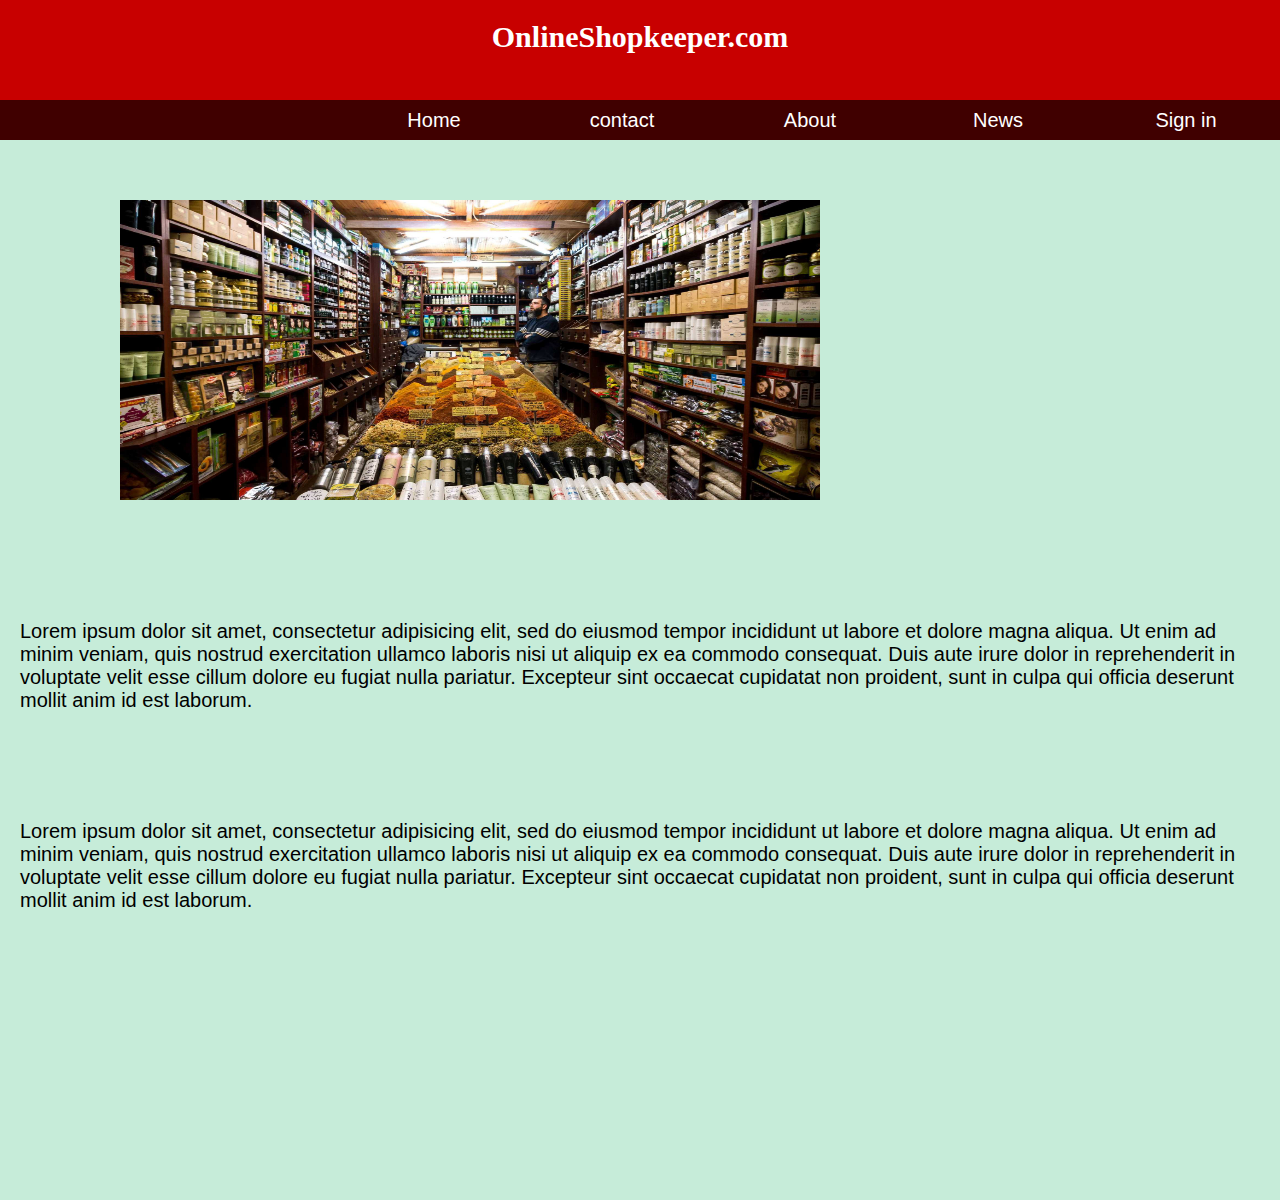
<file: index.html>
<!DOCTYPE html>
<html>
<head>
	<title>menu</title>
	<link rel="stylesheet" type="text/css" href="style.css">
</head>
<body >
	<div id="hd"><h1 id="head">OnlineShopkeeper.com</h1></div>
	<div id="aa">
		<ul>
			<li><a href="signup.html">Sign in</a></li>
			<li><a>News</a></li>
			<li><a>About</a></li>
			<li><a>contact</a></li>
			<li><a href="index.html">Home</a></li>
		</ul>
	</div>
	<img id="im2" src="2.jpg">

	<p class="para1">Lorem ipsum dolor sit amet, consectetur adipisicing elit, sed do eiusmod
	tempor incididunt ut labore et dolore magna aliqua. Ut enim ad minim veniam,
	quis nostrud exercitation ullamco laboris nisi ut aliquip ex ea commodo
	consequat. Duis aute irure dolor in reprehenderit in voluptate velit esse
	cillum dolore eu fugiat nulla pariatur. Excepteur sint occaecat cupidatat non
	proident, sunt in culpa qui officia deserunt mollit anim id est laborum.</p>

	<p class="para2">Lorem ipsum dolor sit amet, consectetur adipisicing elit, sed do eiusmod
	tempor incididunt ut labore et dolore magna aliqua. Ut enim ad minim veniam,
	quis nostrud exercitation ullamco laboris nisi ut aliquip ex ea commodo
	consequat. Duis aute irure dolor in reprehenderit in voluptate velit esse
	cillum dolore eu fugiat nulla pariatur. Excepteur sint occaecat cupidatat non
	proident, sunt in culpa qui officia deserunt mollit anim id est laborum.</p>
</body>
</html>
</file>
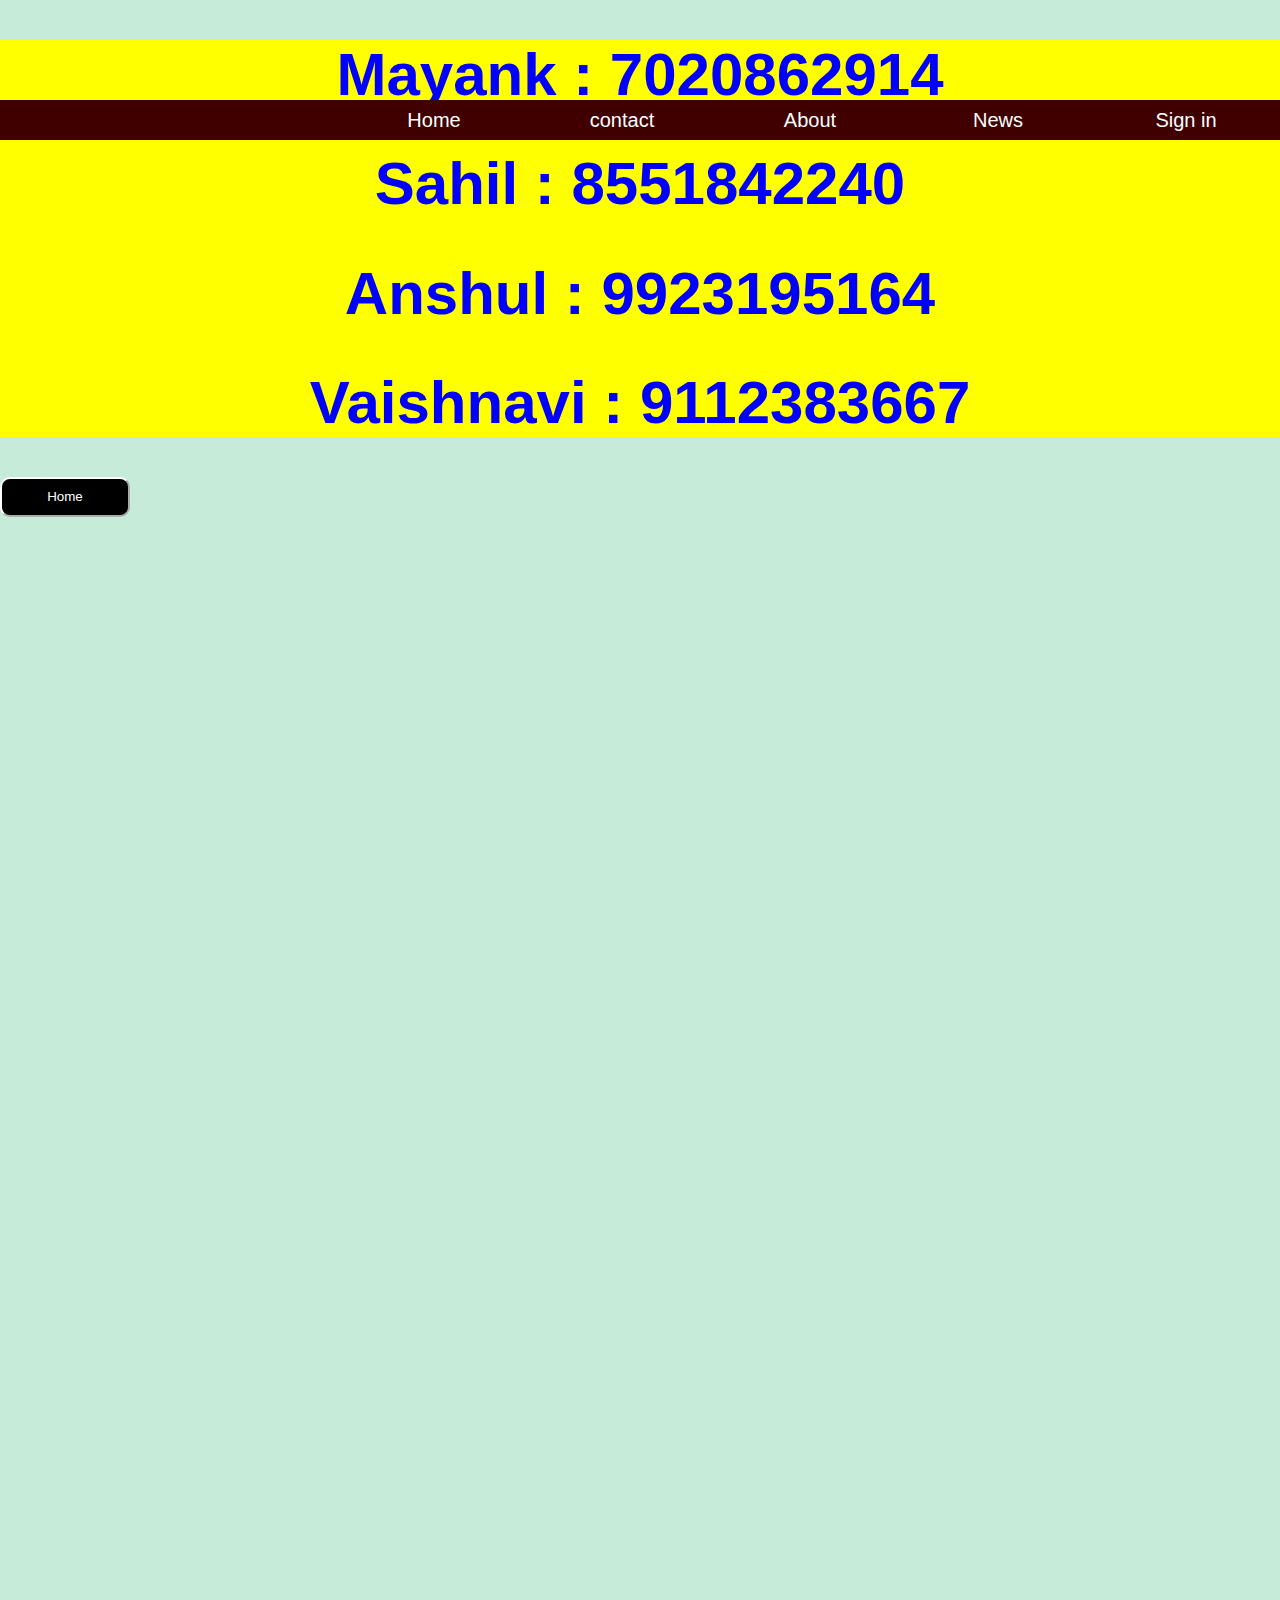
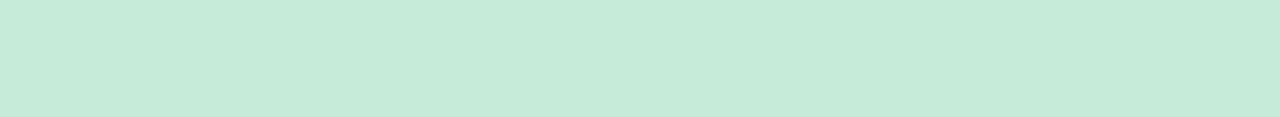
<file: contact.html>
<!DOCTYPE html>
<html>
<head>
	<title>contacts</title>
	<link rel="stylesheet" type="text/css" href="style.css">
</head>
<body>
	<div id="aa">
		<ul>
			<li><a href="signup.html">Sign in</a></li>
			<li><a>News</a></li>
			<li><a>About</a></li>
			<li><a href="contact.html">contact</a></li>
			<li><a href="index.html">Home</a></li>
		</ul>
	</div>
	<div style="background-color: yellow;color: blue;font-size: 30px;text-align: center;">
		<h1>Mayank    : 7020862914</h1>
		<h1>Sahil     : 8551842240</h1>
		<h1>Anshul    : 9923195164</h1>
		<h1>Vaishnavi : 9112383667</h1>
	</div>
	<a href="index.html"><button style="width: 130px;height: 40px; color: white;background-color: black;border-color: white;border-radius: 10px;">Home</button></a>
</body>
</html>
</file>
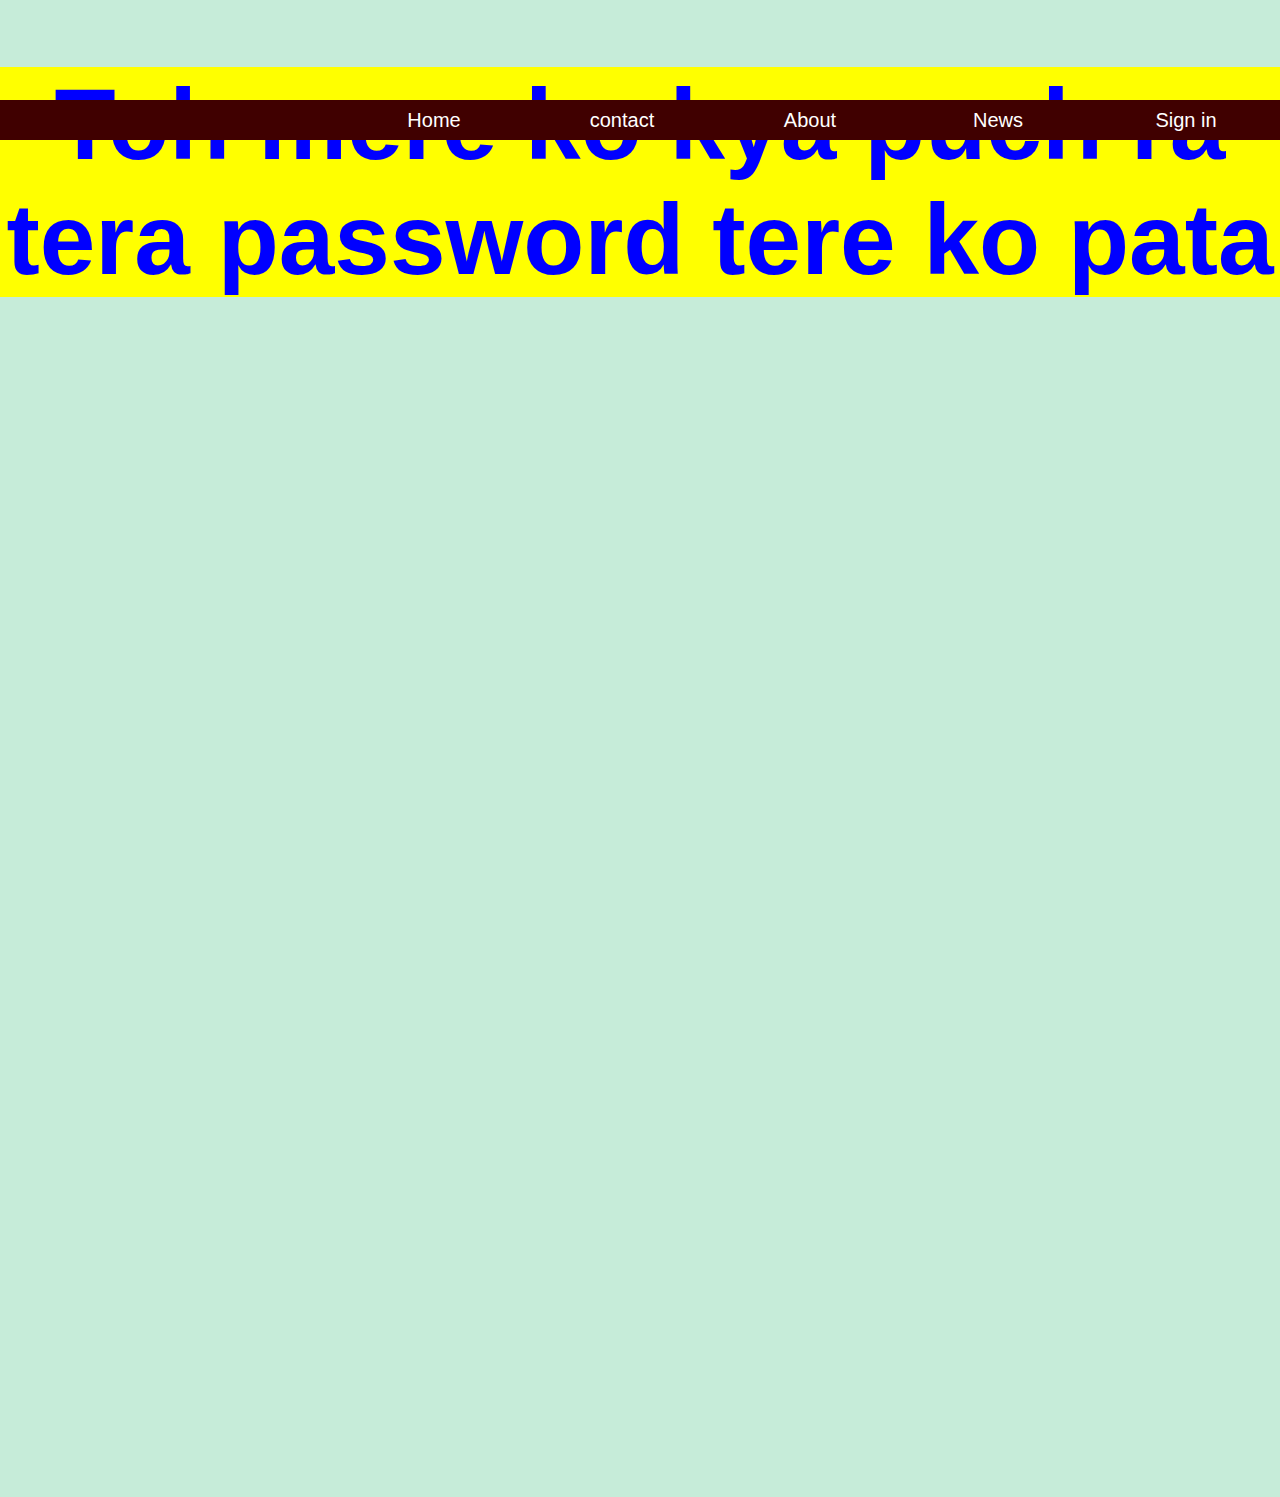
<file: forget.html>
<!DOCTYPE html>
<html>
<head>
	<title>forget password</title>
	<link rel="stylesheet" type="text/css" href="style.css">
</head>
<body>
	<div id="aa">
		<ul>
			<li><a href="signup.html">Sign in</a></li>
			<li><a>News</a></li>
			<li><a>About</a></li>
			<li><a href="contact.html">contact</a></li>
			<li><a href="index.html">Home</a></li>
		</ul>
	</div>
	<h1 style="font-size: 100px;text-align: center;color: blue;background-color: yellow;">Toh mere ko kya puch ra tera password tere ko pata </h1>

</body>
</html>
</file>
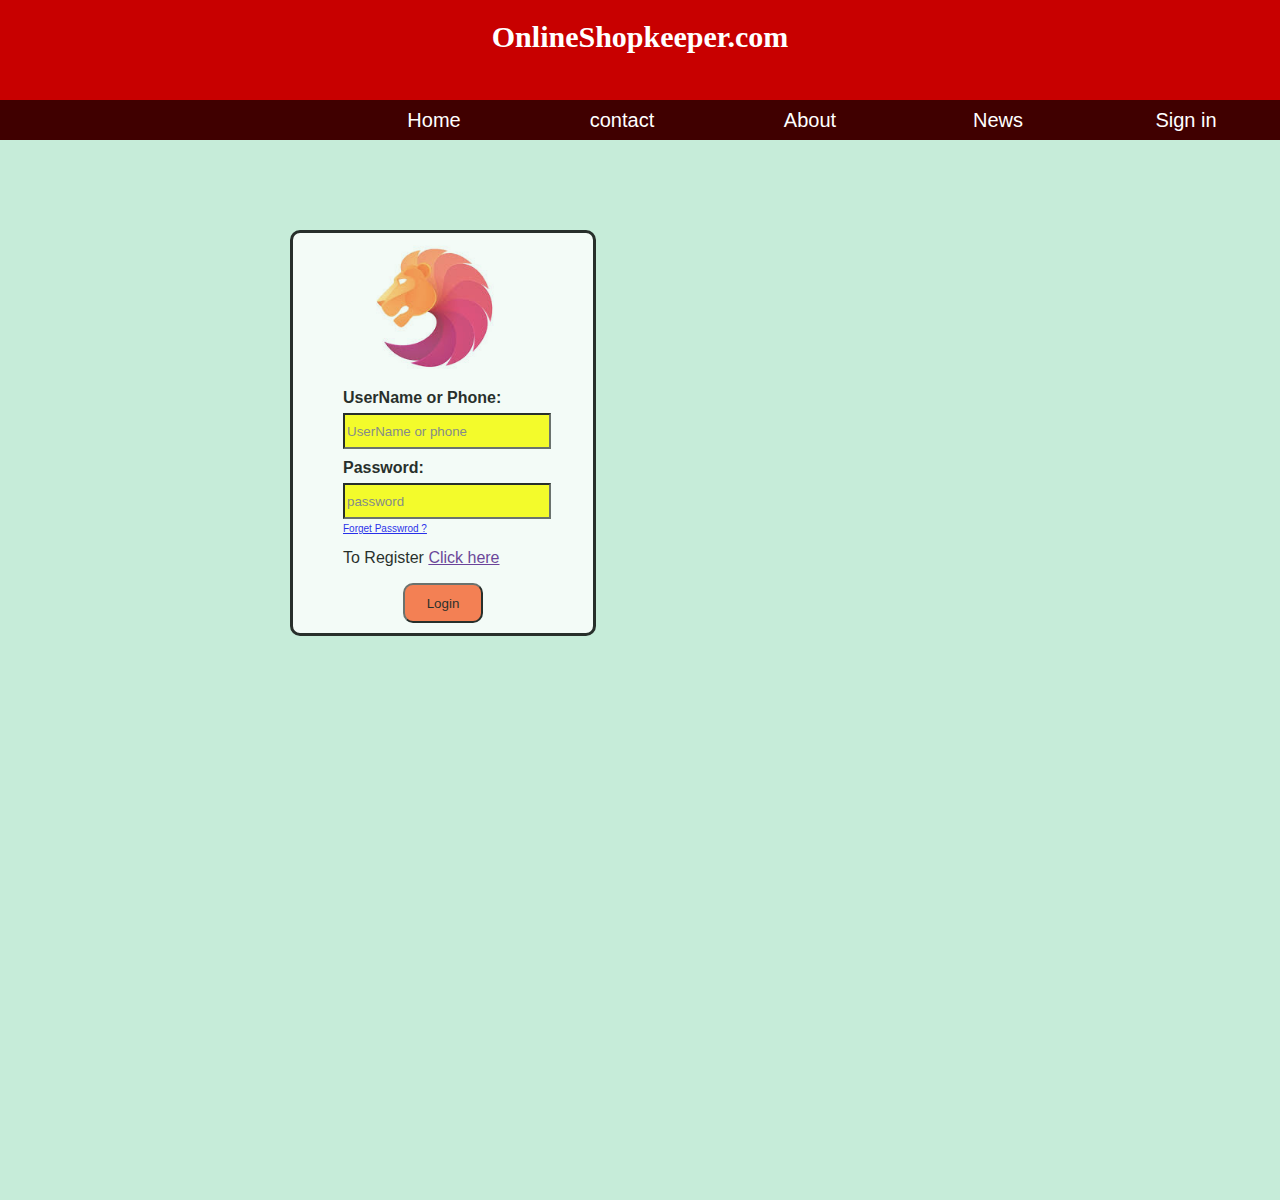
<file: signup.html>
<!DOCTYPE html>
<html>
<head>
	<title>login</title>
	<link rel="stylesheet" type="text/css" href="style.css">
</head>
<body>
	<div id="hd"><h1 id="head">OnlineShopkeeper.com</h1></div>
	<div id="aa">
		<ul>
			<li><a href="signup.html">Sign in</a></li>
			<li><a>News</a></li>
			<li><a>About</a></li>
			<li><a>contact</a></li>
			<li><a href="index.html">Home</a></li>
		</ul>
	</div>

	<div class="login1">
		<img src="logo1.jpeg">
		<p class="us1"><b>UserName or Phone: </b></p>
		<input id="ipt1" type="text" name="uname" placeholder="UserName or phone">
		<p class="us2"><b>Password:</b></p>
		<input id="ipt2" type="password" name="password" placeholder="password">
		<a id="fp" href="forget.html" target="_blank">Forget Passwrod ?</a>
		<p id="snup">To Register <a href="">Click here</a></p>
		<button id="lg">Login</button>
	</div>
</body>
</html>
</file>
<file: style.css>
body{
	font-family: Arial; 
	color: black;
	margin: 0px;
	padding: 0px;
	margin-bottom: 1200px;
	background-color: #c6ecd9;
}

#aa{
	position: absolute;
	top: 100px;
	width: 100%;
	height: 40px;
	background-color: #400000;
}

#hd{
	position: absolute;
	top: 0px;
	width: 100%;
	height: 100px;
	background-color: #c80000;
}

#head{
	font-family: cursive;
	font-size: 30px;
	text-align: center;
	color: #ffffff;
}

ul{
	margin: 0px;
	padding: 0px;
	list-style: none;

}

ul li{
	float: right;
	width: 188px;
	height: 40px;
	line-height: 40px;
	text-align: center;
	font-size: 20px;

}

ul li a{
	text-decoration: none;
	color: white;
	display: block;
}

ul li:hover {
	background-color: #9999FF; 
}

div.login1{
	border-color: black;
	border-style: solid;
	color: black;
	border-radius: 10px;
	position: absolute;
	left: 290px;
	top: 230px;
	width: 300px;
	height: 400px;
	background-color: white;
	opacity: 0.8;
}

#ipt1{
	position: absolute;
	top: 180px;
	left: 50px;
	width: 200px;
	height: 30px;
	border-color: black;
	background-color: yellow;
	color:black;
}

#ipt2{
	position: absolute;
	top: 250px;
	left: 50px;
	width: 200px;
	height: 30px;
	border-color: black;
	background-color: yellow;
	color:black;
}

.us1{
	position: absolute;
	top: 140px;
	left: 50px;
	width: 200px;
	height: 30px;

}

.us2{
	position: absolute;
	top:210px;
	left: 50px;
	width: 200px;
	height: 30px;

}

#fp{
	position: absolute;
	top: 290px;
	left: 50px;
	font-size: 10px;

}

#lg{
	position: absolute;
	top: 350px;
	left: 110px;
	width: 80px;
	height: 40px;
	background-color: #FF6633;
	border-color: black;
	border-radius: 10px;
}

#snup{
	position: absolute;
	top: 300px;
	left: 50px;
}

div img{
	position: absolute;
	left: 40px;
	top: 0px;
	width: 200px;
	height: 150px;
}

#im2{
	width: 700px;
	height: 300px;
	position: absolute;
	top: 200px;
	left: 120px;
}

.para1{

	position: absolute;
	top:600px;
	font-size: 20px;
	padding-left: 10px;
	margin-left: 10px;
	margin-right: 10px;
}

.para2{

	position: absolute;
	top:800px;
	font-size: 20px;
	padding-left: 10px;
	margin-left: 10px;
	margin-right: 10px;
}
</file>
